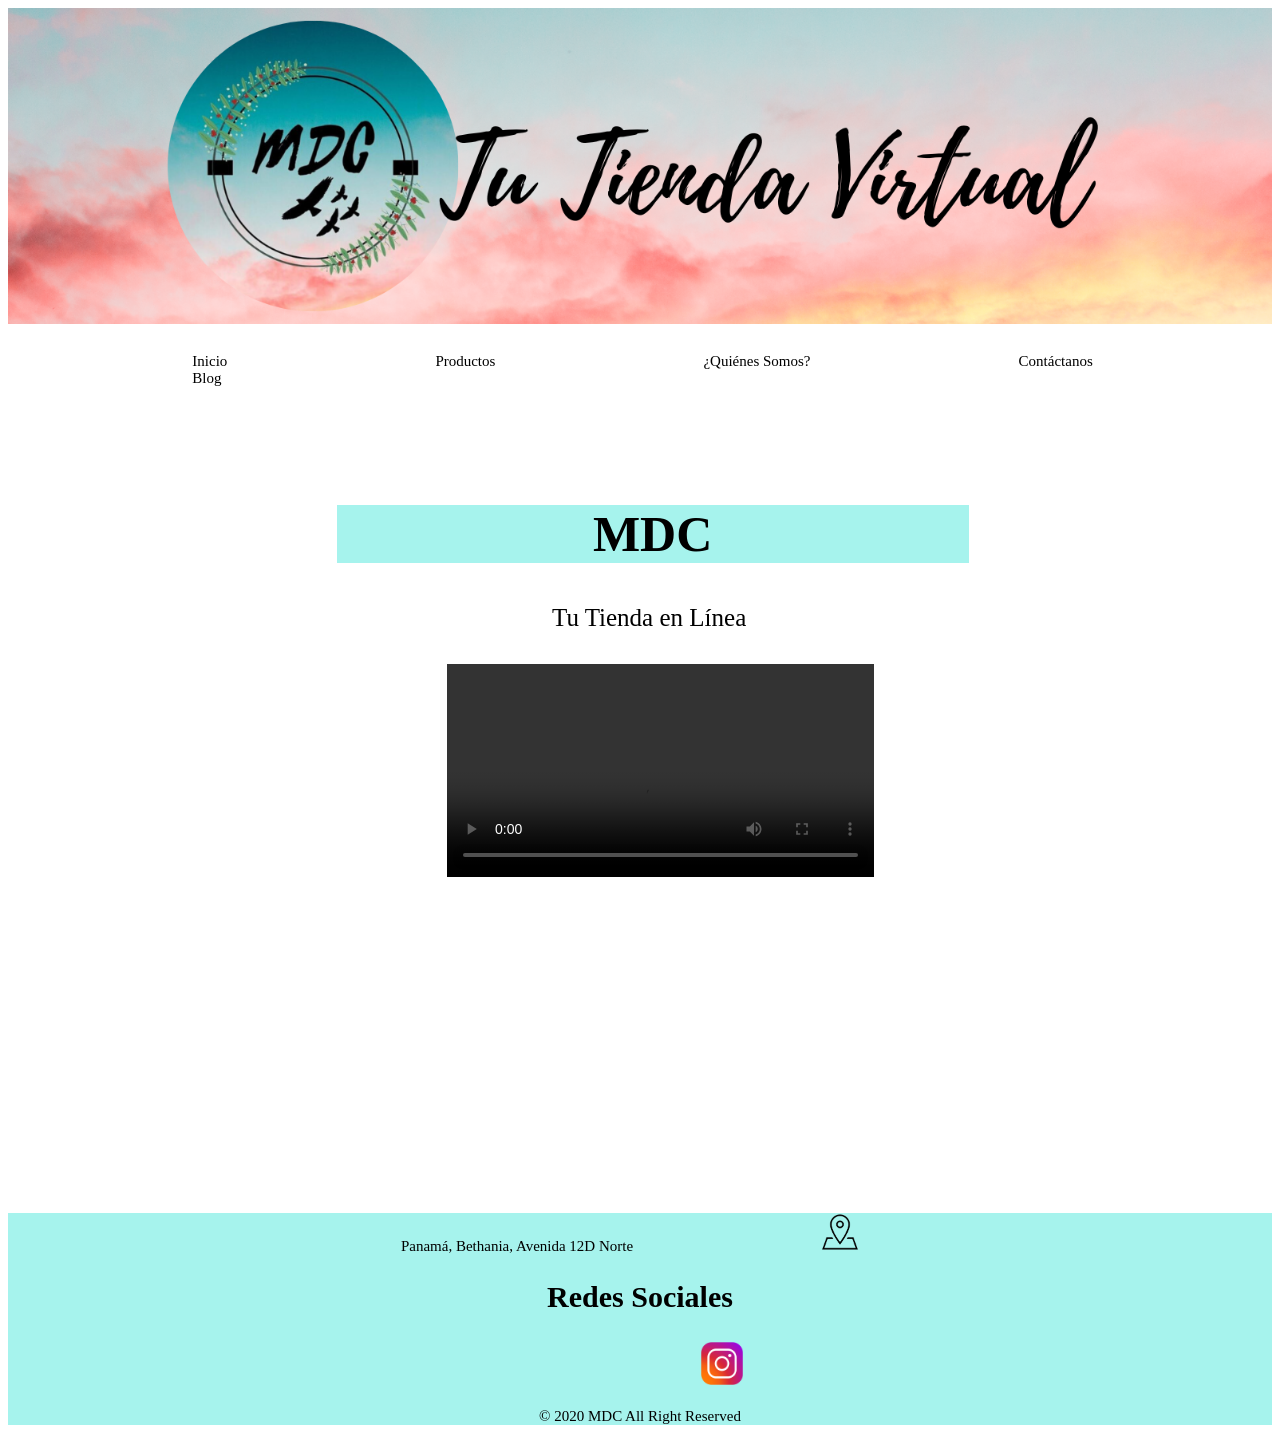
<file: index.html>
<!DOCTYPE html>
<html Lang="es">
        <head>
        <meta charset="UTF-8">
        <link rel="shortcut icon" type="image/png" href="img/logo.jpg">
        <meta name="viewport" content="width=device-width, initial-scale=1.0">
        <meta name="description" content="Tu tienda virtual">
        <meta name="keyword" content="i, o , ">
        <title>MDC</title>
       <link rel="stylesheet" href="index.css">

    </head>
    <body>
            <header>
                    <img 
                    src="img/banner.png"  width="100%" height="100%" id:bannerweb 
                    >  
           </header>

    <nav>
            <a href="Inicio" id="ms">Inicio</a>
            <a href="Products.html" id="p">Productos</a>
            <a href="quienesomos.html" id="c">¿Quiénes Somos?</a>
            <a href="Contáctanos.html" id="Hs">Contáctanos</a>
            <a href="Blog.html" id="Hs">Blog</a>
     </nav>

     <section id="s1">
            <h2 id="au">MDC</h2>
            <p id="wwa">Tu Tienda en Línea
             </p> 
             <div id="video2">
                <video src="videos/v5.mp4" controls width="450%" height="450%" ></video>
            </div>
             </section>

            


<footer>
        <p>Panamá, Bethania, Avenida 12D Norte<a href  ="https://goo.gl/maps/XhANfqjjSSarryDd8" 
        id="ij" target="_blank"> <img alt="Adress" width="3%" height="3%" src="img/dirección.png"
                title="Mapa"/></a></p>
                <h2 id="gf">Redes Sociales</h2>
                    <a href  ="https://www.instagram.com/mdc_storepty/" id="ls" target="_blank"> <img alt="Follow us on Facebook" width="4%" height="4%" src="img/instagram.png"
                            title="Follow us on Facebook"/></a>
         
            
                      <p id="rr">© 2020 MDC All Right Reserved</p>
    </footer>
        </body>
        </html>
</file>
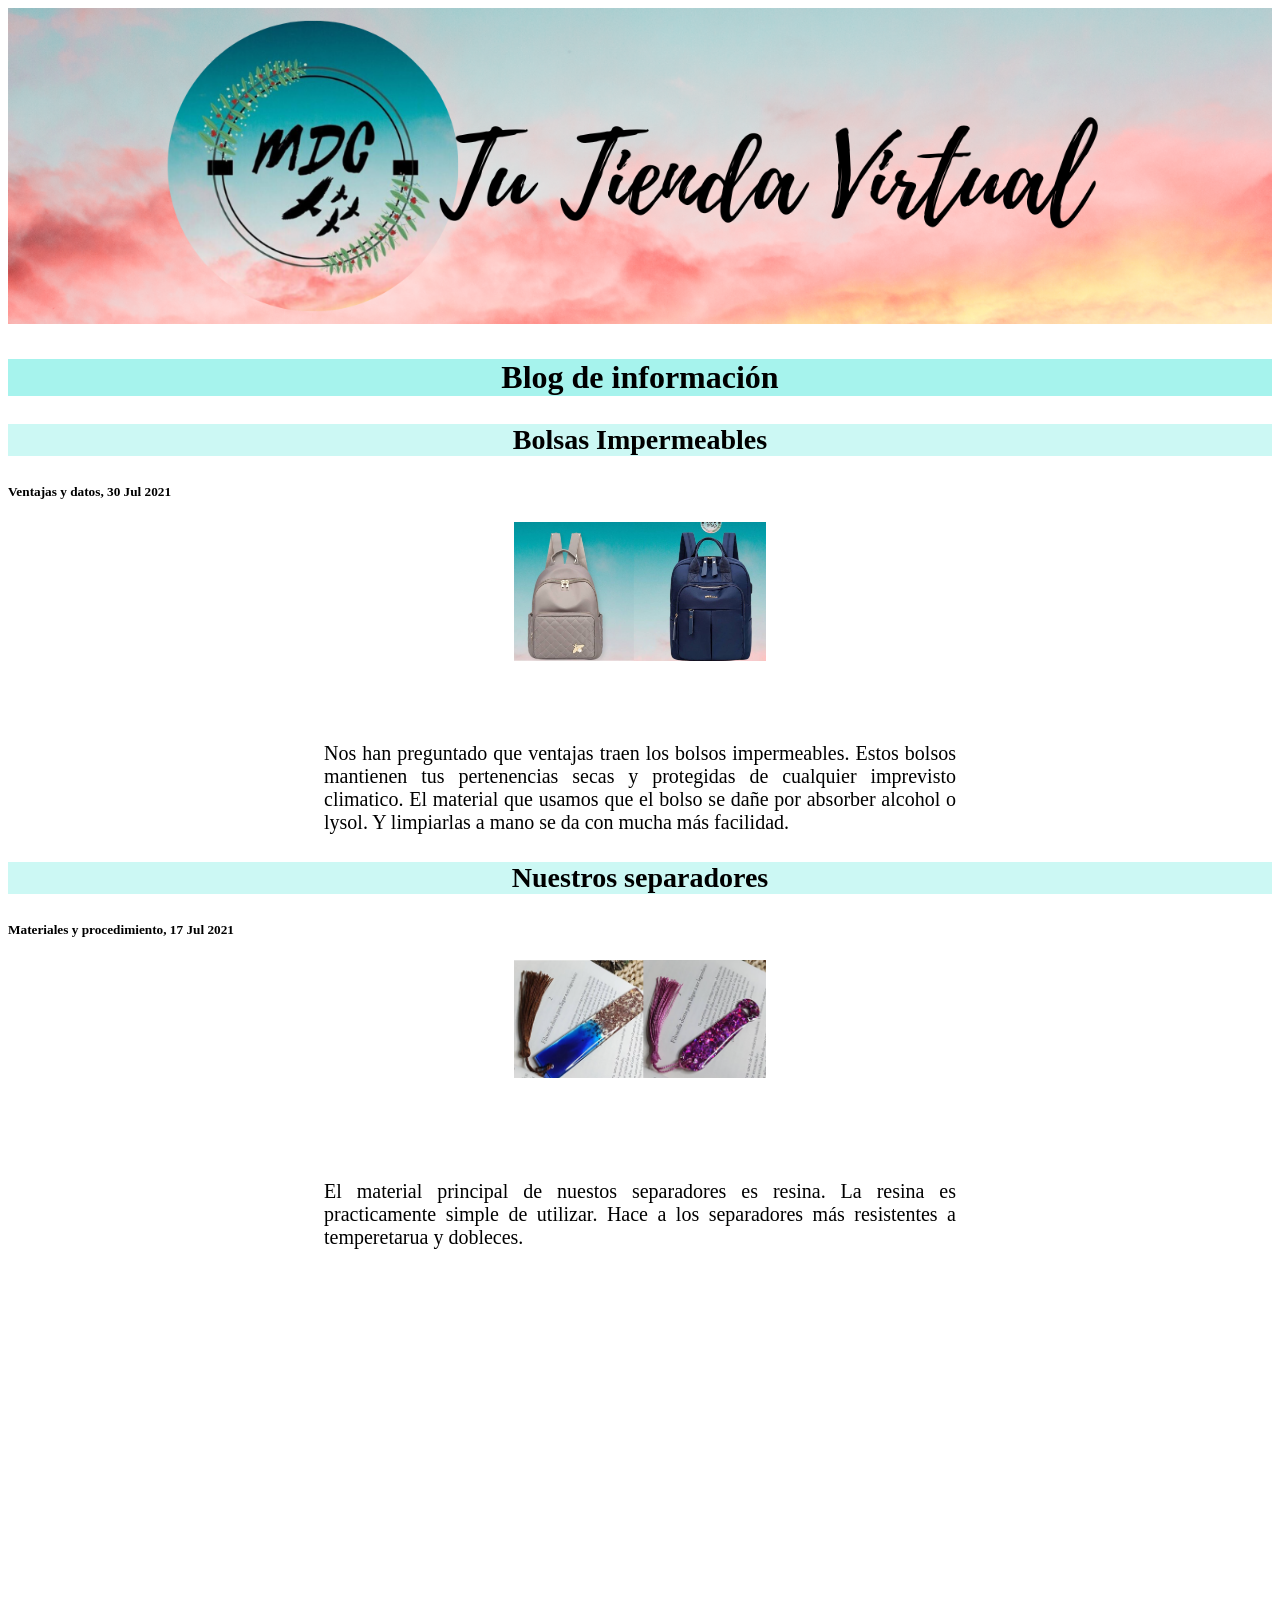
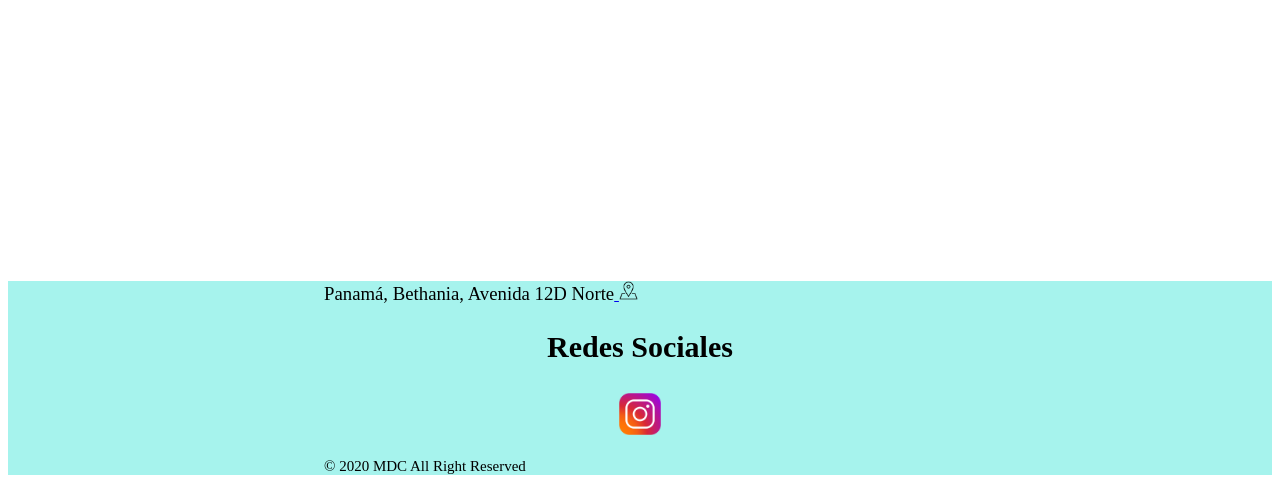
<file: Blog.html>
<!DOCTYPE html>
<html lang="en">
<head>
    <meta charset="UTF-8">
    <link rel="shortcut icon" type="image/png" href="img/logo.jpg">
    <meta name="viewport" content="width=device-width, initial-scale=1.0">
    <meta http-equiv="X-UA-Compatible" content="ie=edge">
    <title>Blog</title>
    <link rel="stylesheet" href="blog.css">
</head>
<body>
    <header>
        <a href="index.html" id="in"><img 
            src="img/banner.png"  width="100%" height="50%" id:bannerweb 
            ></a>  
            <div class="header">
                <h2>Blog de información</h2>
              </div>
              
              <div class="row">
                <div class="leftcolumn">
                  <div class="card">
                    <h3>Bolsas Impermeables</h3>
                    <h5>Ventajas y datos, 30 Jul 2021</h5>
                    <div class="img" style="height:200px;"><center><img src="img/s5.png" width = 20% length = 20% id:egblogweb ></div></center>
                    <p>Nos han preguntado que ventajas traen los bolsos impermeables. 
                      Estos bolsos mantienen tus pertenencias secas y protegidas de cualquier imprevisto climatico.
                      El material que usamos que el bolso se dañe por absorber alcohol o lysol. 
                      Y limpiarlas a mano se da con mucha más facilidad. </p>
                  </div>
                  <div class="card">
                    <h3>Nuestros separadores</h3>
                    <h5>Materiales y procedimiento, 17 Jul 2021</h5>
                    <div class="img" style="height:200px;"><center><img src="img/s3.png" width = 20% length = 20% id:egblogweb ></div></center>
                    <p>El material principal de nuestos separadores es resina. 
                      La resina es practicamente simple de utilizar. 
                      Hace a los separadores más resistentes a temperetarua y dobleces. </p>
                  </div>
                </div>
                <div class="rightcolumn">
                </div>
              </div>
              <footer>
                <p>Panamá, Bethania, Avenida 12D Norte<a href  ="https://goo.gl/maps/XhANfqjjSSarryDd8" 
                id="ij" target="_blank"> <img alt="Adress" width="3%" height="3%" src="img/dirección.png"
                        title="Mapa"/></a></p>
                        <h2 id="gf">Redes Sociales</h2>
                            <a href  ="https://www.instagram.com/mdc_storepty/" id="ls" target="_blank"> <img alt="Follow us on Facebook" width="4%" height="4%" src="img/instagram.png"
                                    title="Follow us on Facebook"/></a>
                 
                    
                              <p id="rr">© 2020 MDC All Right Reserved</p>
            </footer>
                </html>
</body>
</file>
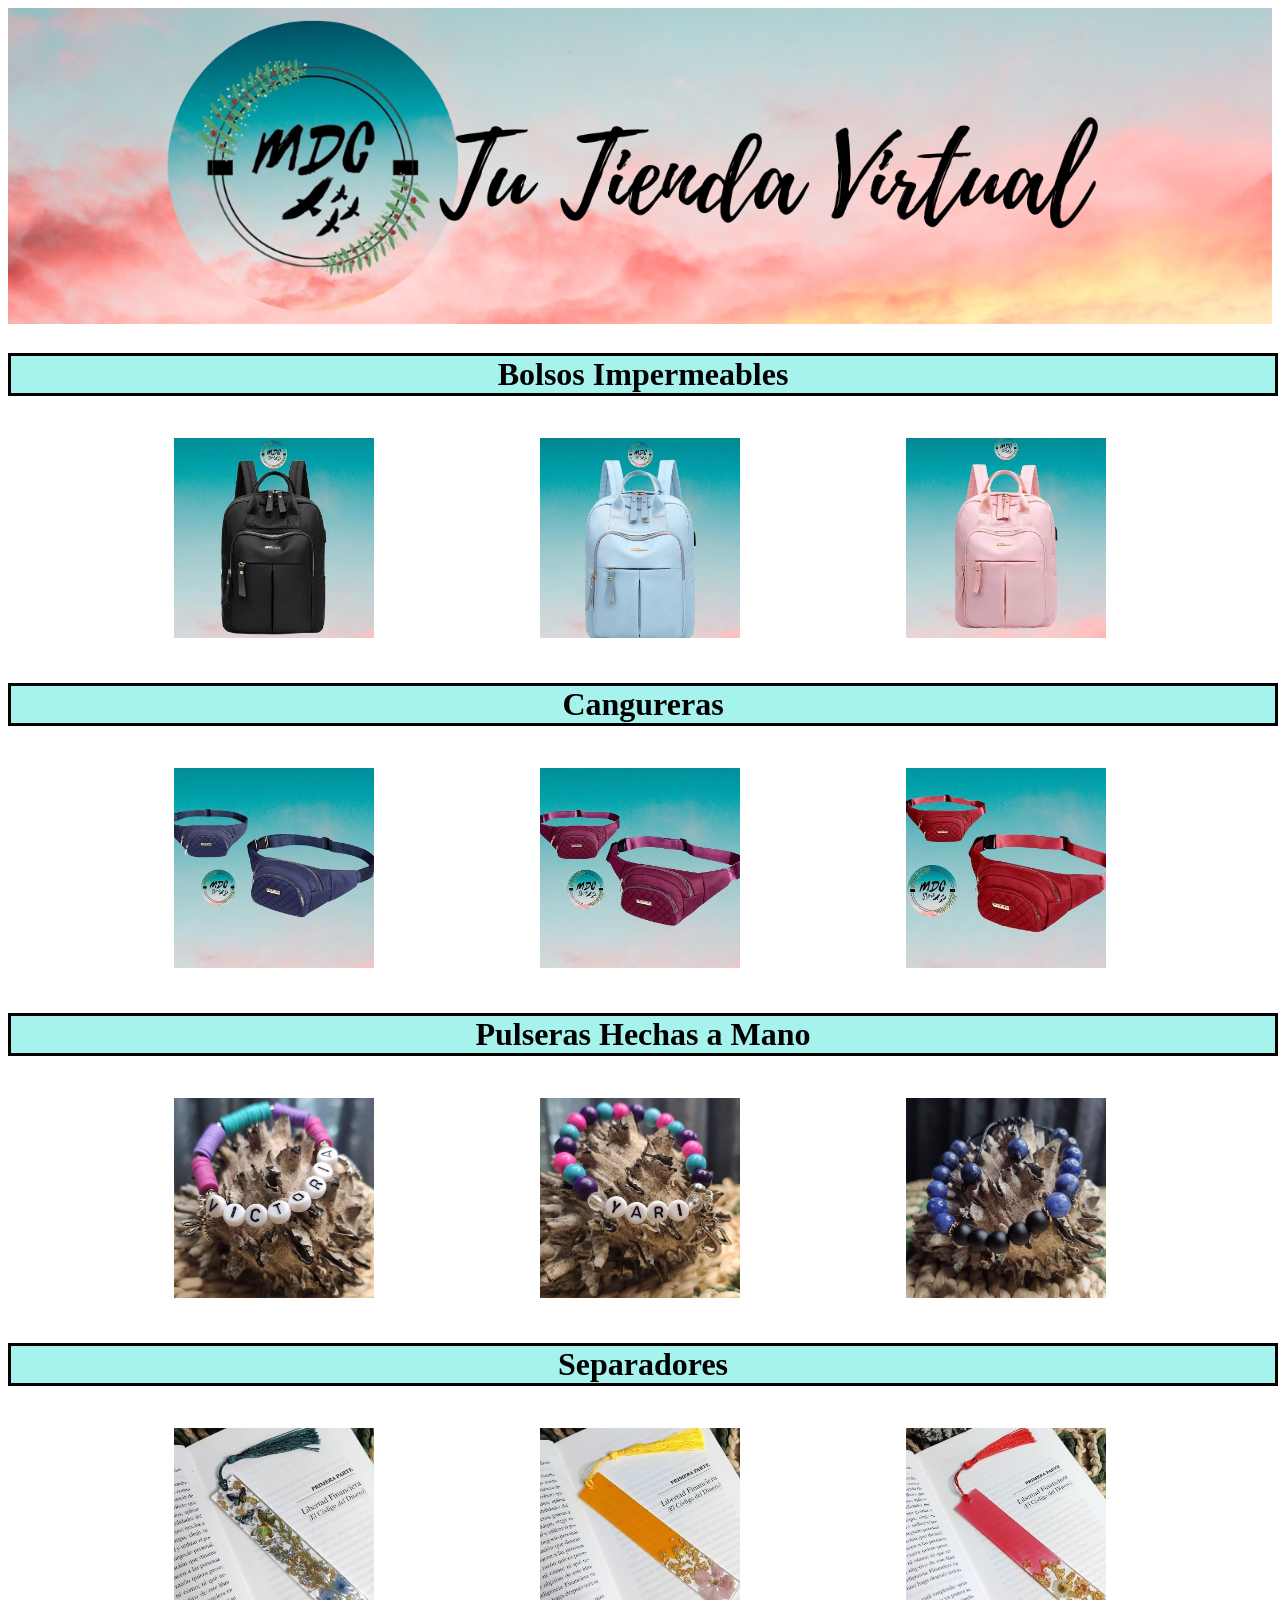
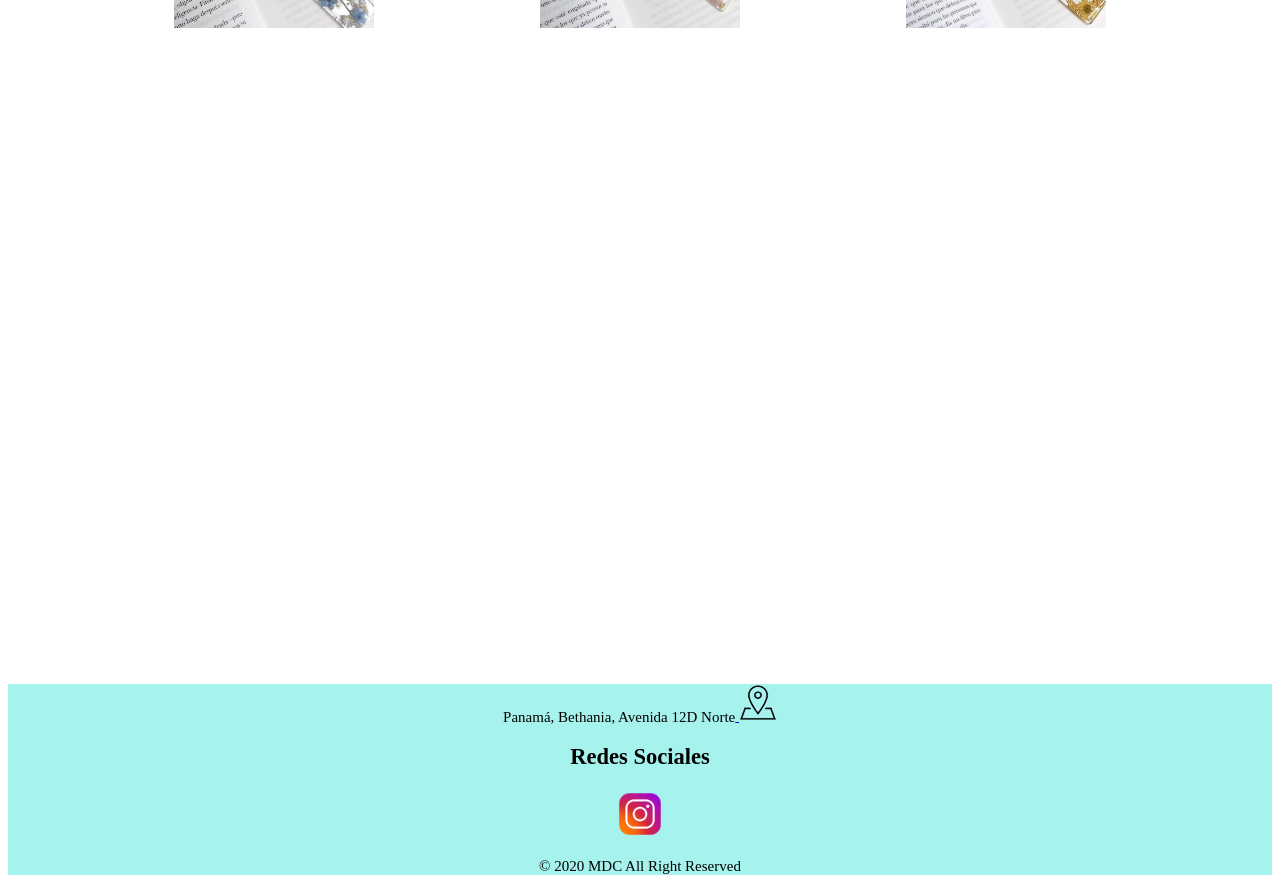
<file: Products.html>
<!DOCTYPE html>
<html lang="en">
<head>
    <meta charset="UTF-8">
    <link rel="shortcut icon" type="image/png" href="img/logo.jpg">
    <meta name="viewport" content="width=device-width, initial-scale=1.0">
    <meta http-equiv="X-UA-Compatible" content="ie=edge">
    <title>Productos</title>
    <link rel="stylesheet" href="productos.css">

    <body>
        <header>
            <a href="index.html" id="in"><img 
                src="img/banner.png"  width="100%" height="100%" id:bannerweb 
                ></a>  
       </header>



       <h1>Bolsos Impermeables</h1>
       <ul class="galeria">
        <a href="#a1"><img src="img/a1.jpeg"></a>
        <a href="#a2"><img src="img/a2.jpeg"></a>
        <a href="#a3"><img src="img/a3.jpeg" width="25%" height="25%"></a>
    </ul>
    <div class="modal" id="a1">
        <h3>Negro - Costo 15.00</h3>
        <div class="imagen">
            <a href="#a4">&#60;</a>
            <a href="#a1"><img src="img/a1.jpeg"></a>
            <a href="#a2">></a>
        </div>
        <a class="cerrar" href="">X</a>
    </div>
    
    <div class="modal" id="a2">
        <h3>Celeste - Costo 15.00</h3>
        <div class="imagen">
            <a href="#a1">&#60;</a>
            <a href="#a3"><img src="img/a2.jpeg"></a>
            <a href="#a3">></a>
        </div>
        <a class="cerrar" href="">X</a>
    </div>
    
    <div class="modal" id="a3">
        <h3>Rosada - Costo 15.00</h3>
        <div class="imagen">
            <a href="#a2">&#60;</a>
            <a href="#a4"><img src="img/a3.jpeg"></a>
            <a href="#a4">></a>
        </div>
        <a class="cerrar" href="">X</a>
    </div>
    

    <h1>Cangureras</h1>
       <ul class="galeria">
        <a href="#b1"><img src="img/b1.jpeg" width="25%" height="25%"></a>
        <a href="#b2"><img src="img/b2.jpeg" width="25%" height="25%"></a>
        <a href="#b3"><img src="img/b3.jpeg" width="25%" height="25%"></a>
    </ul>
    <div class="modal" id="b1">
        <h3>Azul - Costo 8.00</h3>
        <div class="imagen">
            <a href="#b4">&#60;</a>
            <a href="#b1"><img src="img/b1.jpeg" width="25%" height="25%"></a>
            <a href="#b2">></a>
        </div>
        <a class="cerrar" href="">X</a>
    </div>
    
    <div class="modal" id="b2">
        <h3>Rosada - Costo 8.00</h3>
        <div class="imagen">
            <a href="#b1">&#60;</a>
            <a href="#b3"><img src="img/b2.jpeg" width="25%" height="25%"></a>
            <a href="#b3">></a>
        </div>
        <a class="cerrar" href="">X</a>
    </div>
    
    <div class="modal" id="b3">
        <h3>Roja - Costo 8.00</h3>
        <div class="imagen">
            <a href="#b2">&#60;</a>
            <a href="#b4"><img src="img/b3.jpeg" width="25%" height="25%"></a>
            <a href="#b4">></a>
        </div>
        <a class="cerrar" href="">X</a>
    </div>
    

    <h1>Pulseras Hechas a Mano</h1>
       <ul class="galeria">
        <a href="#c1"><img src="img/c1.jpeg" width="25%" height="25%"></a>
        <a href="#c2"><img src="img/c2.jpeg" width="25%" height="25%"></a>
        <a href="#c3"><img src="img/c3.jpeg" width="25%" height="25%"></a>
    </ul>

    <div class="modal" id="c1">
        <h3>Victoria - Costo 5.00</h3>
        <div class="imagen">
            <a href="#c4">&#60;</a>
            <a href="#c1"><img src="img/c1.jpeg" width="25%" height="25%"></a>
            <a href="#c2">></a>
        </div>
        <a class="cerrar" href="">X</a>
    </div>
    
    <div class="modal" id="c2">
        <h3>Yari - Costo 5.00</h3>
        <div class="imagen">
            <a href="#c1">&#60;</a>
            <a href="#c3"><img src="img/c2.jpeg" width="25%" height="25%"></a>
            <a href="#c3">></a>
        </div>
        <a class="cerrar" href="">X</a>
    </div>
    
    <div class="modal" id="c3">
        <h3>Piedras Volcánicas - Costo 5.00</h3>
        <div class="imagen">
            <a href="#c2">&#60;</a>
            <a href="#c4"><img src="img/c3.jpeg" width="25%" height="25%"></a>
            <a href="#c4">></a>
        </div>
        <a class="cerrar" href="">X</a>
    </div>

    <h1>Separadores</h1>
       <ul class="galeria">
        <a href="#d1"><img src="img/d1.jpeg" width="25%" height="25%"></a>
        <a href="#d2"><img src="img/d2.jpeg" width="25%" height="25%"></a>
        <a href="#d3"><img src="img/d3.jpeg" width="25%" height="25%"></a>
    </ul>

    <div class="modal" id="d1">
        <h3>Azules - Costo 5.00</h3>
        <div class="imagen">
            <a href="#d4">&#60;</a>
            <a href="#d1"><img src="img/d1.jpeg" width="25%" height="25%"></a>
            <a href="#d2">></a>
        </div>
        <a class="cerrar" href="">X</a>
    </div>
    
    <div class="modal" id="d2">
        <h3>Amarillos - Costo 5.00</h3>
        <div class="imagen">
            <a href="#d1">&#60;</a>
            <a href="#d3"><img src="img/d2.jpeg" width="25%" height="25%"></a>
            <a href="#d3">></a>
        </div>
        <a class="cerrar" href="">X</a>
    </div>
    
    <div class="modal" id="d3">
        <h3>Rosados - Costo 5.00</h3>
        <div class="imagen">
            <a href="#d2">&#60;</a>
            <a href="#d4"><img src="img/d3.jpeg" width="25%" height="25%"></a>
            <a href="#d4">></a>
        </div>
        <a class="cerrar" href="">X</a>
    </div>
    
    <footer>

        <p>Panamá, Bethania, Avenida 12D Norte<a href  ="https://goo.gl/maps/XhANfqjjSSarryDd8" 
        id="ij" target="_blank"> <img alt="Adress" width="3%" height="3%" src="img/dirección.png"
                title="Mapa"/></a></p>
                <h2 id="gf">Redes Sociales</h2>
                    <a href  ="https://www.instagram.com/mdc_storepty/" id="ls" target="_blank"> <img alt="Follow us on Facebook" width="4%" height="4%" src="img/instagram.png"
                            title="Follow us on Facebook"/></a>
    
            
                      <p id="rr">© 2020 MDC All Right Reserved</p>
    </footer>
        </body>
        </html>
</file>
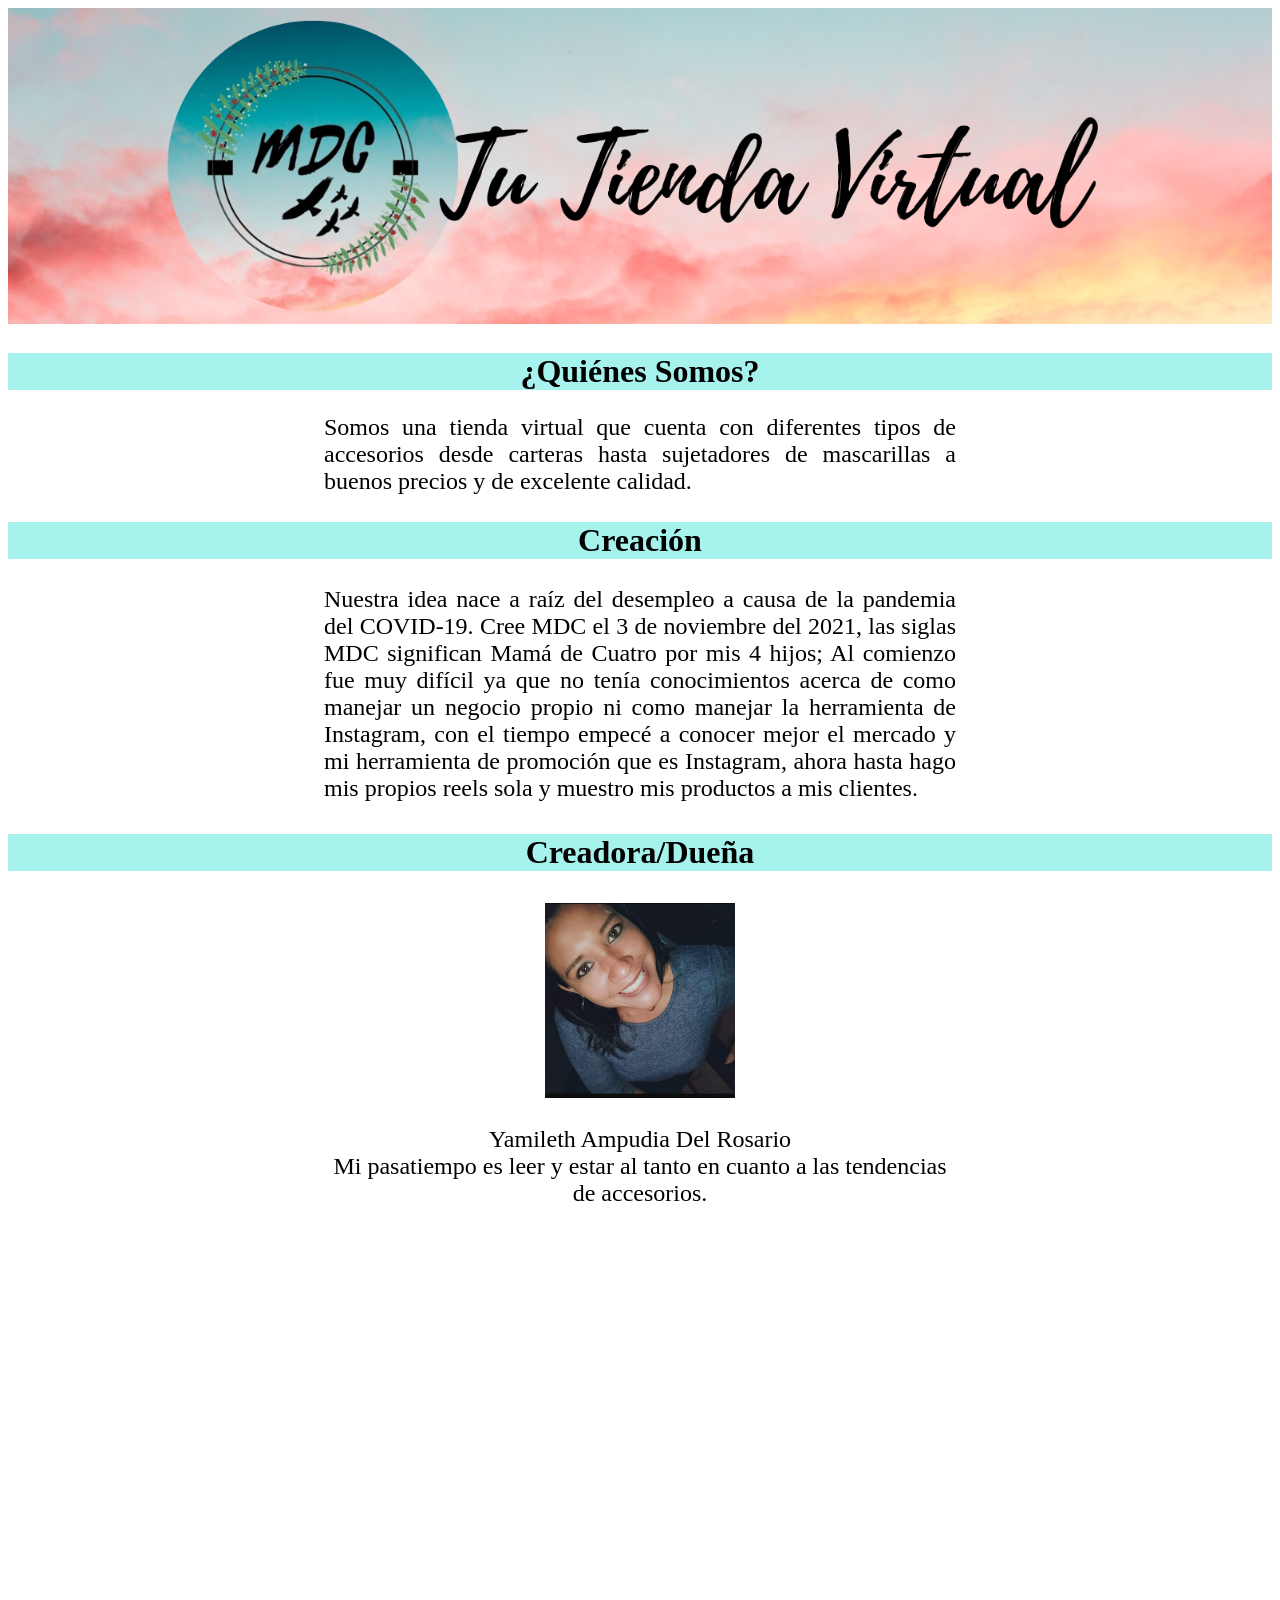
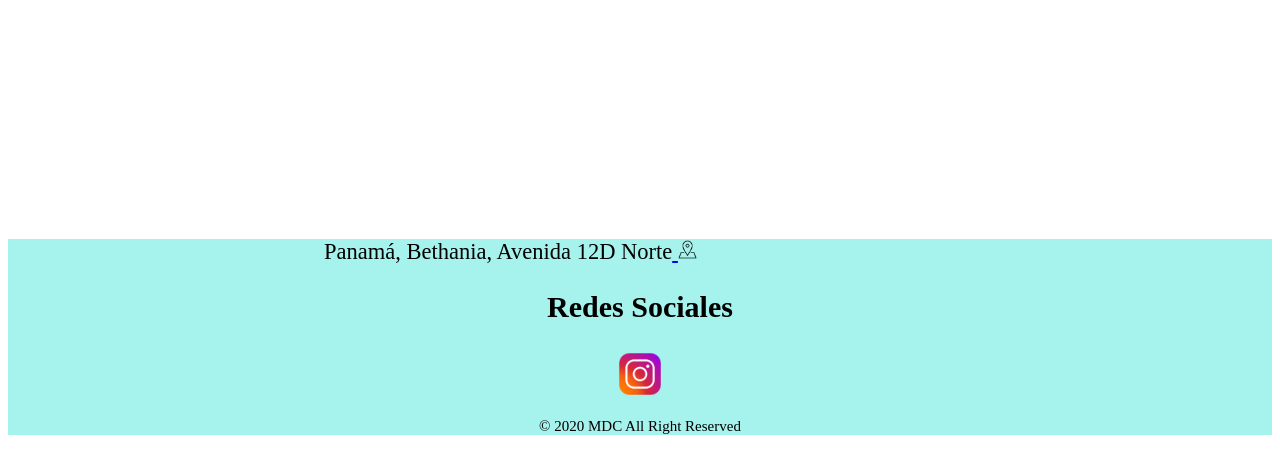
<file: quienesomos.html>
<!DOCTYPE html>
<html lang="en">
<head>
    <meta charset="UTF-8">
    <link rel="shortcut icon" type="image/png" href="saullogo.2.png">
    <meta name="viewport" content="width=device-width, initial-scale=1.0">
    <meta http-equiv="X-UA-Compatible" content="ie=edge">
    <title>Story</title>
    <link rel="stylesheet" href="quienesomos.css"
</head>
<body>
        <header>
            <a href="index.html" id="in"><img 
                src="img/banner.png"  width="100%" height="100%" id:bannerweb 
                ></a>  
       </header>


       
       <h1>¿Quiénes Somos?</h1>
   <p>Somos una tienda virtual que cuenta con diferentes tipos de accesorios
       desde carteras hasta sujetadores de mascarillas a buenos precios y de excelente calidad.
   </p>
    
       <h2>Creación</h2>
    <p id="p2">Nuestra idea nace a raíz del desempleo a causa de la pandemia del COVID-19.
        Cree MDC el 3 de noviembre del 2021, las siglas MDC significan Mamá de Cuatro por mis 4 hijos; 
        Al comienzo fue muy difícil ya que no tenía conocimientos acerca de como manejar un negocio propio
        ni como manejar la herramienta de Instagram, con el tiempo empecé a conocer mejor el mercado y mi herramienta
        de promoción que es Instagram, ahora hasta hago mis propios reels sola y muestro mis productos 
        a mis clientes.
    </p>

    <h3>Creadora/Dueña</h3>
    <center><img 
                src="img/creee.jpg"  width="15%" height="15%" id:cre
                ></center>
    <p id="p3">Yamileth Ampudia Del Rosario
        <br>
        Mi pasatiempo es leer y estar al tanto en cuanto a las tendencias de accesorios.
    </p>

<footer>
    <p>Panamá, Bethania, Avenida 12D Norte<a href  ="https://goo.gl/maps/XhANfqjjSSarryDd8" 
    id="ij" target="_blank"> <img alt="Adress" width="3%" height="3%" src="img/dirección.png"
            title="Mapa"/></a></p>
            <h2 id="gf">Redes Sociales</h2>
                <a href  ="https://www.instagram.com/mdc_storepty/" id="ls" target="_blank"> <img alt="Follow us on Facebook" width="4%" height="4%" src="img/instagram.png"
                        title="Follow us on Instagram"/></a>
        
                  <p id="rr">© 2020 MDC All Right Reserved</p>
</footer>
    </body>
    </html>
</file>
<file: index.css>
header{
    width: 100%;
    
}
#wwa{
    
    
    margin-left: 13px;
    margin-right: 20px;
    text-align: center;
}
nav{
    float: left;
    width: 100%;
    margin-bottom: 1%;
    margin-top: 2%;

    display: inline-block;
    font-size: 15px;
    }


a{
    margin-left: 13%;
    text-align: center;
    text-decoration: none;
    color: black;
    padding: 20px;
    
    

}
a:hover{
    background: rgb(166, 243, 237);

}

form{
    display: inline-block;
    width: 100%;
    margin-top: 3%;
}
label{
    float: right;
    display: inline-block;
    float: left;
}
button{
    float: right;
}

#s1{
    float: left;
    width: 50%;
    margin-bottom: 1%;
    margin-top: 5%;
    border-radius: 28px;
    margin-Left:26%;
    font-size: 25px;
}

#au{
    text-align: center;
    font-size: 200%;
    width: 100%;
    background-color: rgb(166, 243, 237);
}

#in{
    font-size: 200%
}

h2{
    text-align: center;
    font-size: 200%;
    width: 100%;
    background-color: rgb(166, 243, 237);
}

footer{

    margin-top: 70%;
    font-size: 15px;
    background-color: rgb(166, 243, 237);
    text-align: center;
}

#ig:hover{
    background: none;
    text-align: center;
}

#ls:hover{
    background: none;
    text-align: center;
}

#rr{
    text-align: center;
}

#ij{
    font-size:100%;
    text-align: center;
}

#video2 {
    text-align: center;
    width: 15%;
    margin-bottom: 20%;
    margin-top: 5%;
    font-size: 20px;
    margin-left: 110px;
    }
</file>
<file: blog.css>
h1{
    text-align: center;
    font-size: 200%;
    width: 100%;
    background-color: rgb(166, 243, 237);
    
}

nav{
    float: right;
    width: 100%;
    margin-bottom: 1%;
    margin-top: 2%;

    display: inline-block;
    font-size: 20px;
    }
p{
    width: 50%;
    text-align: justify;
   margin-left: 25%;
    font-size: 125%;
}

#in{
    font-size: 200%
}

h2{
    text-align: center;
    font-size: 200%;
    width: 100%;
    background-color: rgb(166, 243, 237);
}

#p2{
    width: 50%;
    text-align: justify;
   margin-left: 25%;
    font-size: 150%;
}

h3{
    text-align: center;
    font-size: 175%;
    width: 100%;
    background-color: rgb(204, 248, 244);
}

#p3{
    width: 50%;
    text-align: justify;
   margin-left: 25%;
    font-size: 150;
}

#cre{
    float: left;
    margin-left: 50%;
}

footer{
  
    margin-top: 50%;
    font-size: 15px;
    background-color: rgb(166, 243, 237);
    text-align: center;
}

#ig:hover{
    background: none
}

#ls:hover{
    background: none
}

#rr{
    font-size:100%
}
</file>
<file: productos.css>
h1{
    text-align: center;
    font-size: 200%;
    width: 100%;
    background-color: rgb(166, 243, 237);
    border:solid;
}

nav{
    float: right;
    width: 100%;
    margin-bottom: 1%;
    margin-top: 2%;

    display: inline-block;
    font-size: 20px;
    }
 
.galeria {
    width: 90%;
    margin: auto;
    list-style: none;
    padding: 20px;
    box-sizing: border-box;
    
    display: flex;
    flex-wrap: wrap;
    justify-content: space-around;
}

.galeria li {
    margin: 5px;
}

.galeria img {
    width: 200px;
    height: 200px;
}

/*Estilos del modal*/

.modal {
    display: none;
}

.modal:target {
    
    display: block;
    position: fixed;
    background: rgba(0,0,0,0.8);
    top: 0;
    left: 0;
    width: 100%;
    height: 100%;
}

.modal h3 {
    color: #fff;
    font-size: 30px;
    text-align: center;
    margin: 15px 0;
}

.imagen {
    width: 100%;
    height: 75%;
    
    display: flex;
    justify-content: center;
    align-items: center;
}

.imagen a {
    color: #fff;
    font-size: 40px;
    text-decoration: none;
    margin: 0 10px;
}

.imagen a:nth-child(2) {
    margin: 0;
    height: 100%;
    flex-shrink: 2;
}

.imagen img {
    width: 500px;
    height: 100%;
    max-width: 100%;
    border: 7px solid #fff;
    box-sizing: border-box;
}

.cerrar {
    display: block;
    background: #fff;
    width: 25px;
    height: 25px;
    margin: 15px auto;
    text-align: center;
    text-decoration: none;
    font-size: 25px;
    color: #000;
    padding: 5px;
    border-radius: 50%;
    line-height: 25px;
}



    #video2 {
        text-align: center;
        width: 15%;
        margin-bottom: 1%;
        margin-top: 5%;
        font-size: 20px;
        }

        #in{
            font-size: 200%
        }

        footer{
  
            margin-top: 50%;
            font-size: 15px;
            background-color: rgb(166, 243, 237);
            text-align: center;
        }
        
        #ig:hover{
            background: none;
            text-align: center;
        }
        
        #ls:hover{
            background: none;
            text-align: center;
        }
        
        #rr{
            font-size:100%;
            text-align: center;
        }
        
        #ij{
            text-align: center;
        }
</file>
<file: quienesomos.css>
h1{
    text-align: center;
    font-size: 200%;
    width: 100%;
    background-color: rgb(166, 243, 237);
    
}

nav{
    float: right;
    width: 100%;
    margin-bottom: 1%;
    margin-top: 2%;

    display: inline-block;
    font-size: 20px;
    }
p{
    width: 50%;
    text-align: justify;
   margin-left: 25%;
    font-size: 150%;
}

#in{
    font-size: 200%
}

h2{
    text-align: center;
    font-size: 200%;
    width: 100%;
    background-color: rgb(166, 243, 237);
}

#p2{
    width: 50%;
    text-align: justify;
   margin-left: 25%;
    font-size: 150%;
}

h3{
    text-align: center;
    font-size: 200%;
    width: 100%;
    background-color: rgb(166, 243, 237);
}

#p3{
    width: 50%;
    text-align: center;
   margin-left: 25%;
    font-size: 150%;
}

#cre{
    float: left;
    margin-left: 50%;
}

footer{
  
    margin-top: 50%;
    font-size: 15px;
    background-color: rgb(166, 243, 237);
    text-align: center;
}

#ig:hover{
    background: none;
    text-align: center;
}

#ls:hover{
    background: none;
    text-align: center;
}

#rr{
    font-size:100%;
    text-align: center;
}

#ij{
    text-align: center;
}
</file>
